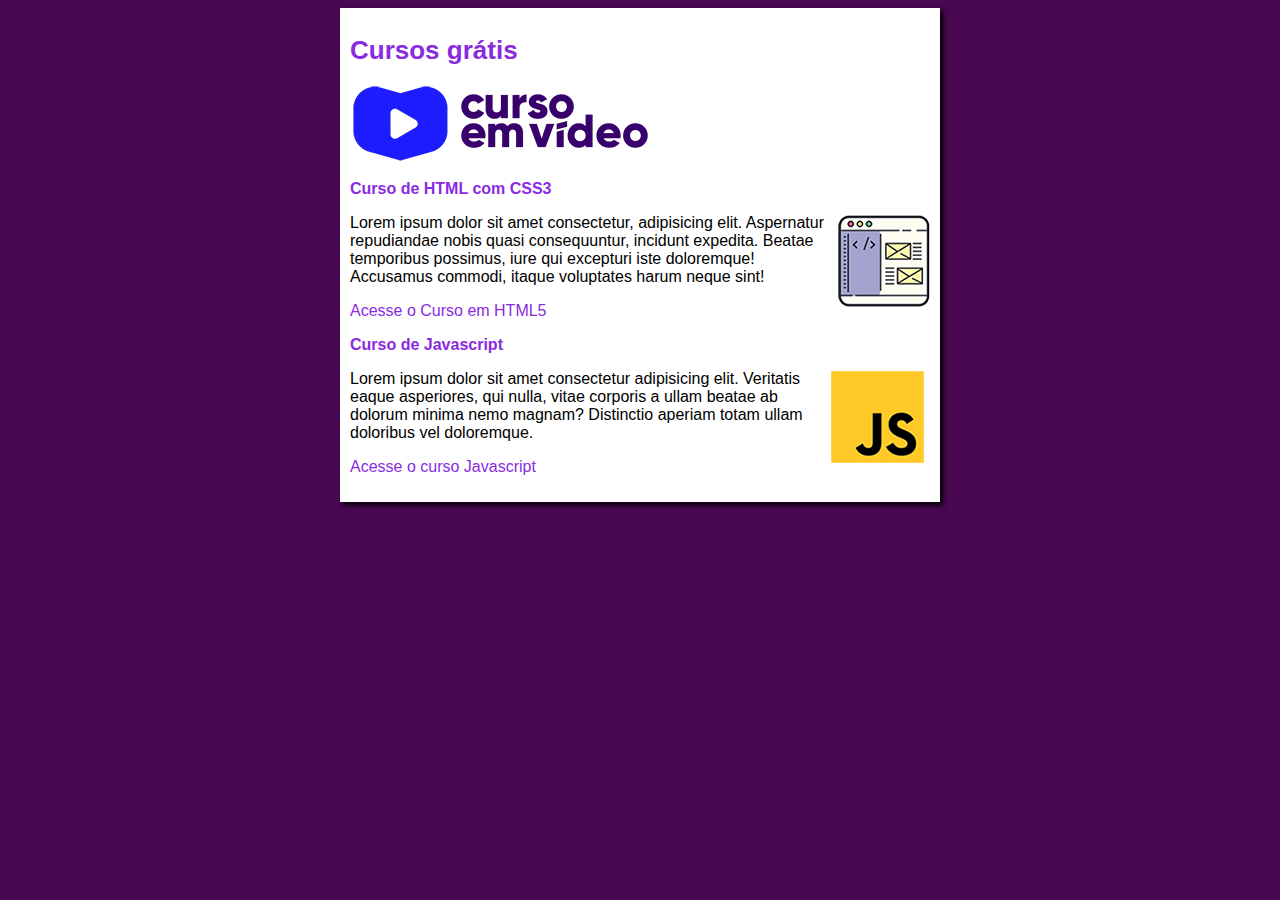
<file: index.html>
<!DOCTYPE html>
<html lang="pt-br">
<head>
    <meta charset="UTF-8">
    <meta http-equiv="X-UA-Compatible" content="IE=edge">
    <meta name="viewport" content="width=device-width, initial-scale=1.0">
    <title>Curso em Vídeo</title>
    <link rel="stylesheet" href="estilos/style.css">
</head>
<body>
    <main>
        <header>
            <h1>Cursos grátis</h1>
            <img src="imagens/curso-em-video-cor.png" alt="Curso em Vídeo">
        </header>
        <article>
            <h2>Curso de HTML com CSS3</h2>
            <img class="lado" src="imagens/curso-html-css.png" alt="Curso em HTML/CSS">
            <p>Lorem ipsum dolor sit amet consectetur, adipisicing elit. 
                Aspernatur repudiandae nobis quasi consequuntur, incidunt 
                expedita. Beatae 
                temporibus possimus, iure qui excepturi iste doloremque! 
                Accusamus commodi, 
                itaque voluptates harum neque sint!</p>
                <p><a href="curso-html.html">Acesse o Curso em HTML5</a></p>
        </article>
        <article>
            <h2>Curso de Javascript</h2>
            <img class="lado" src="imagens/curso-javascript.png" alt="Curso em Javascript">
            <p>Lorem ipsum dolor sit amet consectetur adipisicing elit. 
                Veritatis eaque asperiores, qui nulla, vitae corporis a 
                ullam beatae ab dolorum minima nemo magnam? Distinctio 
                aperiam totam ullam doloribus vel doloremque.</p>
                <p><a href="curso-js.html">Acesse o curso Javascript</a></p>
        </article>
    </main>
</body>
</html>
</file>
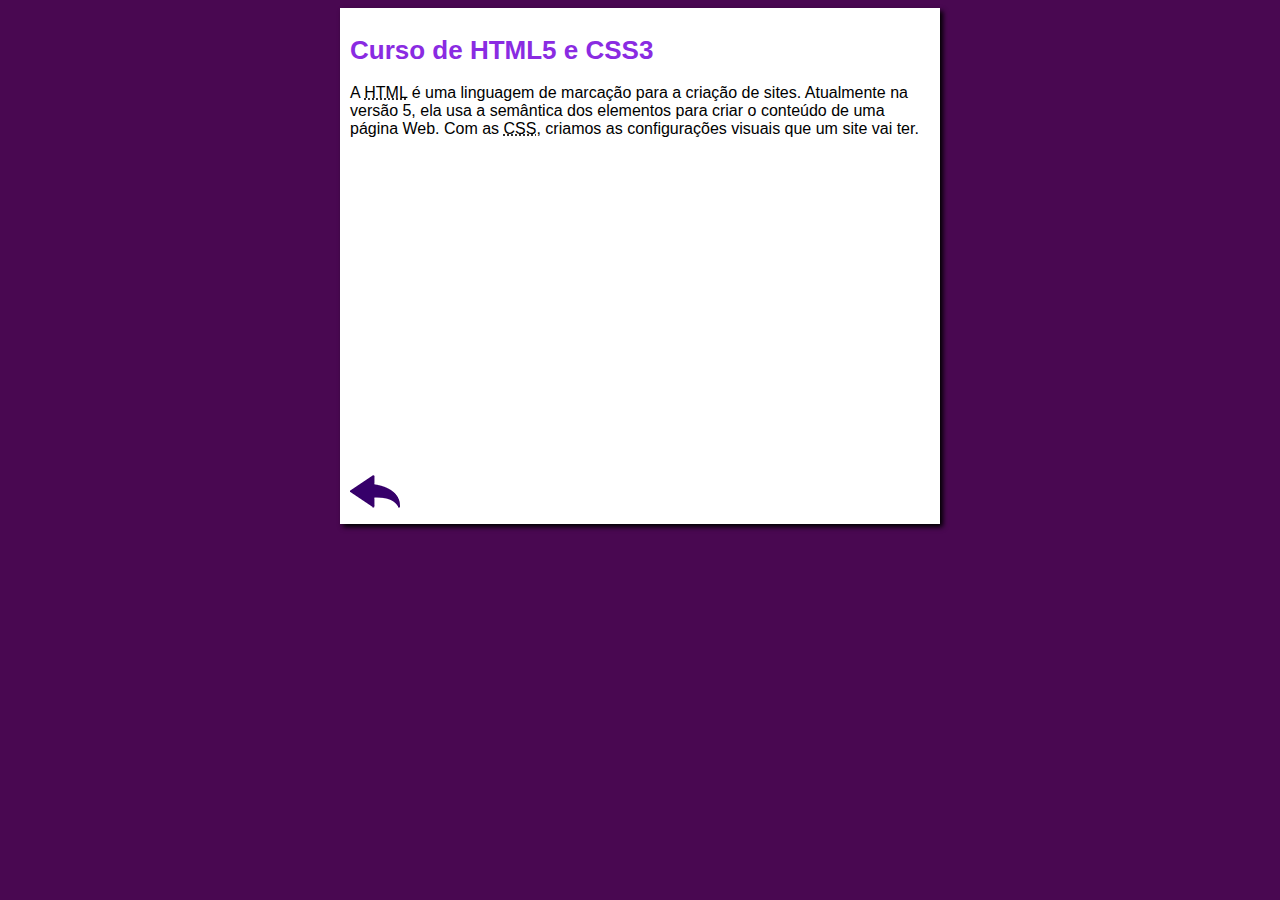
<file: curso-html.html>
<!DOCTYPE html>
<html lang="pt-br">
<head>
    <meta charset="UTF-8">
    <meta name="viewport" content="width=device-width, initial-scale=1.0">
    <title>Curso de HTML</title>
    <link rel="stylesheet" href="estilos/style.css">
</head>
<body>
    <main>
        <header>
            <h1>Curso de HTML5 e CSS3</h1>
        </header>
        <article>
            <p>A <abbr title="HyperText Markup Language">HTML</abbr> é uma linguagem de marcação para a criação de sites. Atualmente na versão 5, ela usa a semântica dos elementos para criar o conteúdo de uma página Web. Com as <abbr title="Cascading Style Sheets">CSS</abbr>, criamos as configurações visuais que um site vai ter.</p>

            <iframe class="center" width="560" height="315" src="https://www.youtube.com/embed/riSVzwlSnhw" frameborder="0" allow="accelerometer; autoplay; encrypted-media; gyroscope; picture-in-picture" allowfullscreen></iframe>

            <a href="index.html"><img src="imagens/btn-back.png" alt="Voltar"></a>
            
        </article>
    </main>
</body>
</html>
</file>
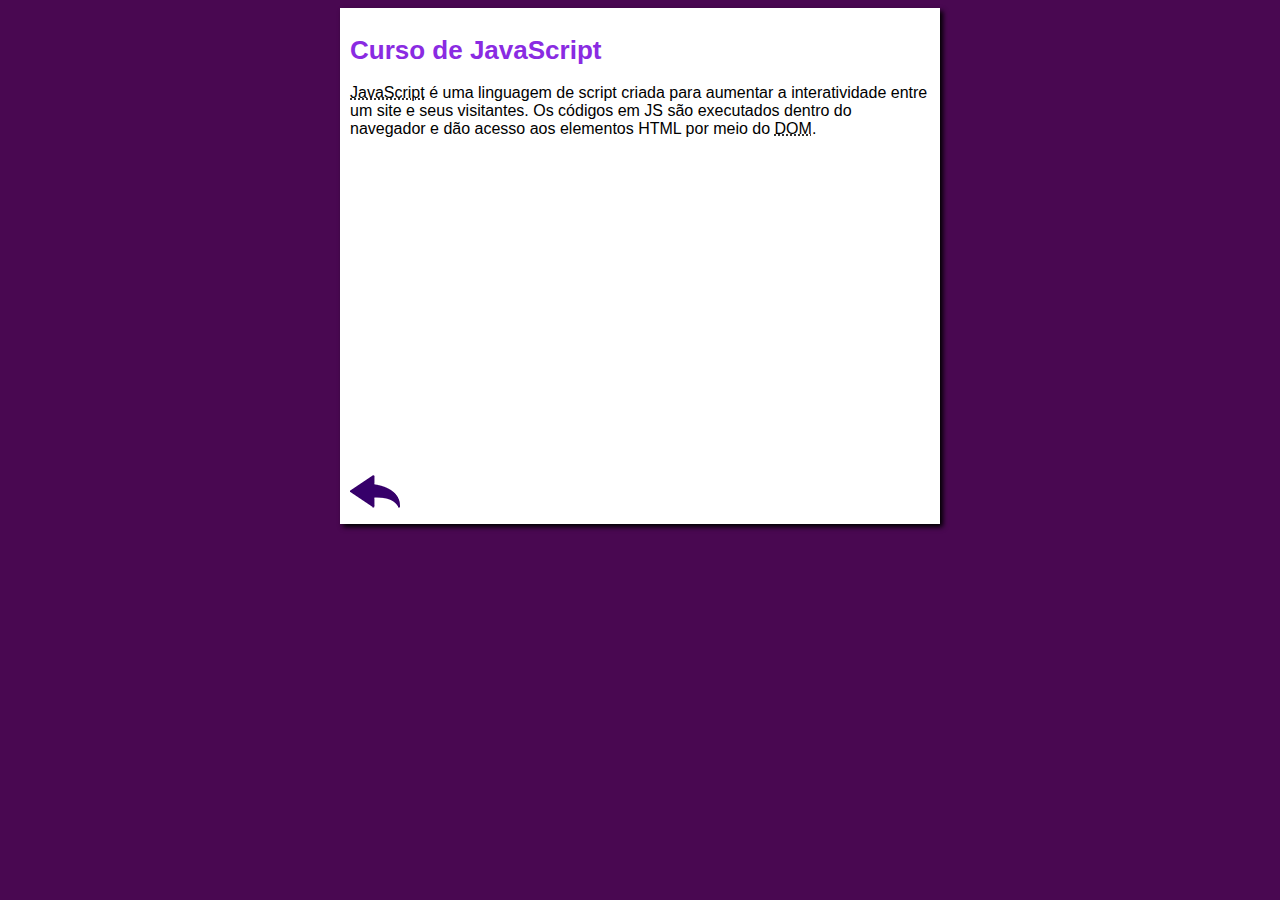
<file: curso-js.html>
<!DOCTYPE html>
<html lang="pt-br">
<head>
    <meta charset="UTF-8">
    <meta name="viewport" content="width=device-width, initial-scale=1.0">
    <title>Curso de JavaScript</title>
    <link rel="stylesheet" href="estilos/style.css">
</head>
<body>
    <main>
        <header>
            <h1>Curso de JavaScript</h1>
        </header>
        <article>
            <p><abbr title="JavaScript">JavaScript</abbr> é uma linguagem de script criada para aumentar a interatividade entre um site e seus visitantes. Os códigos em JS são executados dentro do navegador e dão acesso aos elementos HTML por meio do <abbr title="Document Object Model">DOM</abbr>.</p>

            <iframe width="560" height="315" src="https://www.youtube.com/embed/BXqUH86F-kA" frameborder="0" allow="accelerometer; autoplay; encrypted-media; gyroscope; picture-in-picture" allowfullscreen></iframe>

            <a href="index.html"><img src="imagens/btn-back.png" alt="Voltar"></a>
        </article>
    </main>
</body>
</html>
</file>
<file: estilos/style.css>
* {
    font-family: Arial, Helvetica, sans-serif;
    font-size: 16px;
}

body {
    background-color: rgb(73, 8, 81);
}

main {
    background-color: white;
    width: 580px;
    margin: auto;
    padding: 10px;
    box-shadow: 3px 3px 5px rgba(0, 0, 0.473);
}

img.lado {
    float: right;
}

h1 {
    color: blueviolet;
    font-weight: bolder;
    font-size: 26px;
}

h2 {
    color: blueviolet;
    font-weight: bold;
    font-size: 20;
}

a {
    color: blueviolet;
    text-decoration: none;
}

a:hover {
    color: darkmagenta;
    text-decoration: underline;
    lighting-color: darkslateblue;
}
</file>
